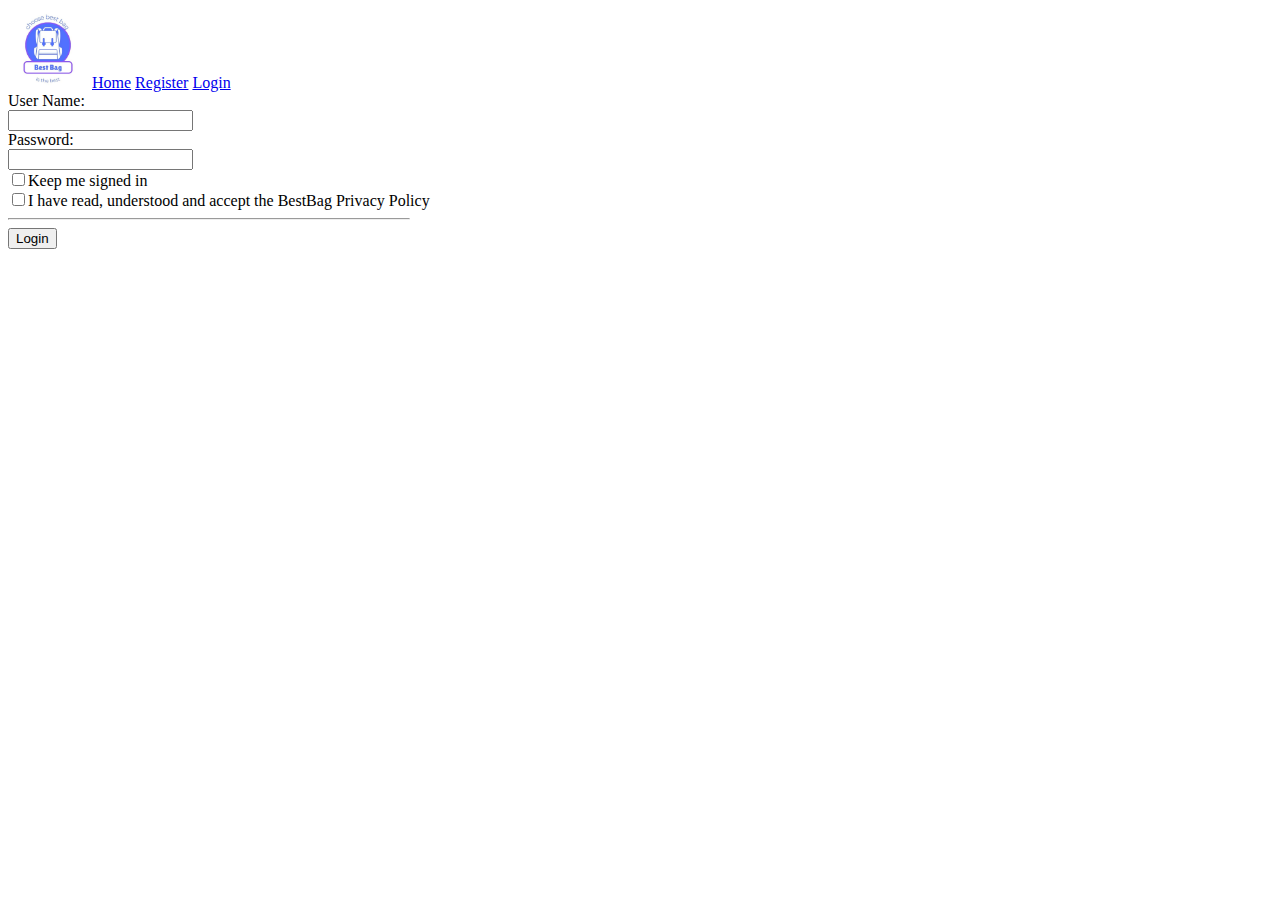
<file: form_login.html>
<!DOCTYPE html>
<html lang="en">
<head>
    <meta charset="UTF-8">
    <meta name="viewport" content="width=device-width, initial-scale=1.0">
    <title>Best Bag</title>
</head>
<body>
    <img src="img/logo.jpg" width="80" height="80">
    <a href="home.html"> Home</a>
    <a href="form_register.html">Register</a>
    <a href="form_login.html"> Login</a>
    <form >
        <div>
            <label for="user_login">User Name:</label><br>
            <input id="user_login" name="user_login" type="text"><br>
        </div>
        <div>
            <label for="pass">Password:</label><br>
            <input id="pass" name="pass" type="password"><br>
        </div>
        <div>
            <label><input type="checkbox" name="remember">Keep me signed in</label>
        </div>
        
        <div>
            <label><input type="checkbox" name="privacy">I have read, understood and accept the BestBag Privacy Policy</label>
        </div>
        <hr width="400" align="left">
        <div>
            <button>Login</button>
        </div>
        
    </form>

</body>
</html>
</file>
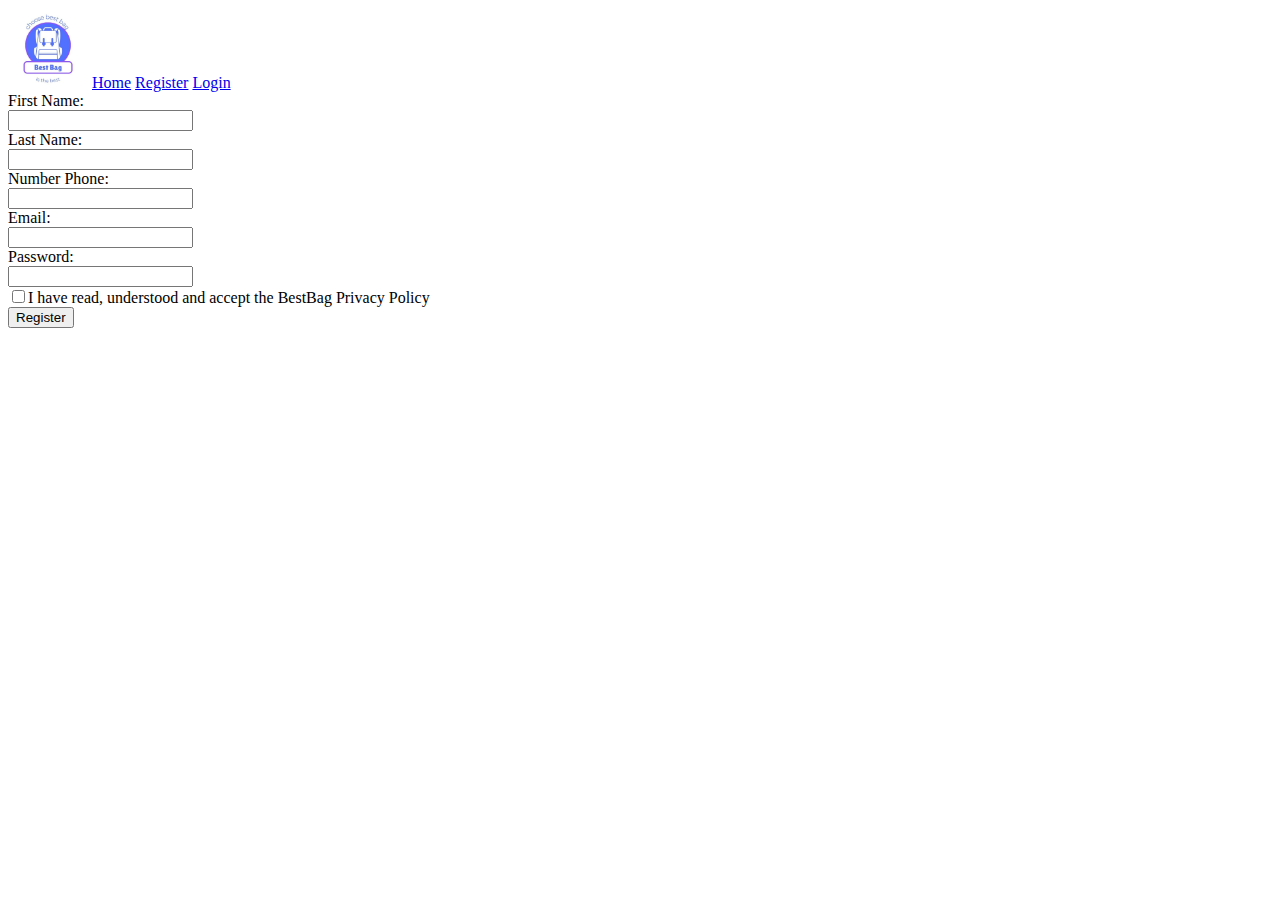
<file: form_register.html>
<!DOCTYPE html>
<html lang="en">
<head>
    <meta charset="UTF-8">
    <meta name="viewport" content="width=device-width, initial-scale=1.0">
    <title>Best Bag</title>
</head>
<body>
    <img src="img/logo.jpg" width="80" height="80">
    <a href="home.html"> Home</a>
    <a href="form_register.html">Register</a>
    <a href="form_login.html"> Login</a>
    <form>
        <div>
            <label for="fname">First Name:</label><br>
            <input id="fname" name="fname" type="text" required><br>
        </div>
        <div>
            <label for="lname">Last Name:</label><br>
            <input id="lname" name="lname" type="text" required><br>
        </div>
        <div>
            <label for="phone">Number Phone:</label><br>
            <input type="tel" name="phone" id="phone"  maxlength="11" required>
        </div>
        <div>
            <label for="email">Email:</label><br>
            <input type="text" name="email" id="email" required><br>
        </div>
        <div>
            <label for="pass">Password:</label><br>
            <input type="text" name="password" id="pass" maxlength="20" required><br>
        </div>
        <div>
            <label><input type="checkbox" name="privacy">I have read, understood and accept the BestBag Privacy Policy</label>
        </div>
        <div>
            <button>
                Register
            </button>
        </div>

    </form>
    
</body>
</html>
</file>
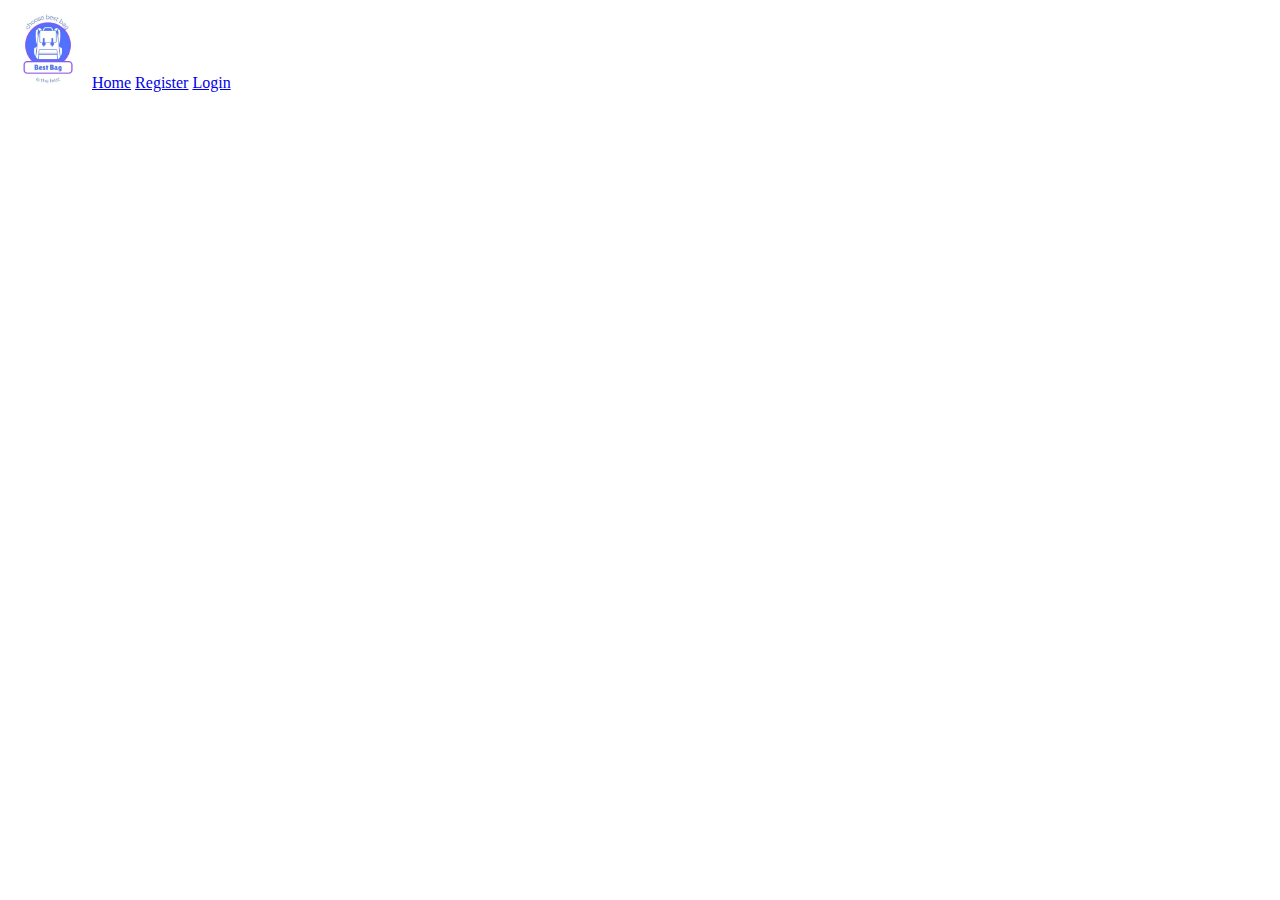
<file: home.html>
<!DOCTYPE html>
<html lang="en">
<head>
    <meta charset="UTF-8">
    <meta name="viewport" content="width=device-width, initial-scale=1.0">
    <title>Best Bag</title>
</head>
<body>
    <img src="img/logo.jpg" width="80" height="80">
    <a href="home.html"> Home</a>
    <a href="form_register.html">Register</a>
    <a href="form_login.html"> Login</a>
</body>
</html>
</file>
